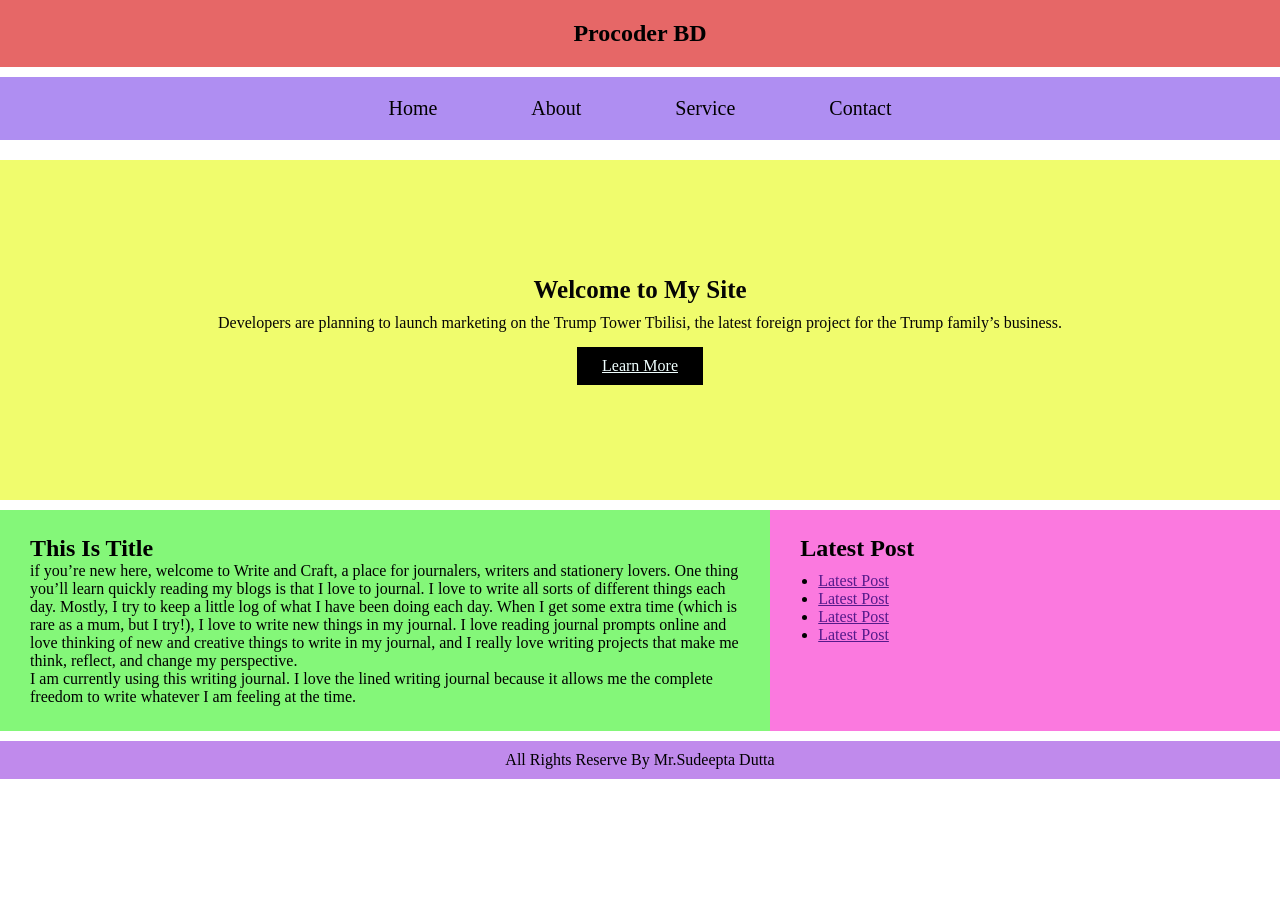
<file: html practice/index.html>
<!DOCTYPE html>
<html lang="en">

<head>
    <title>HTML is Fun</title>
    <link rel="stylesheet" href="style.css">
</head>

<body>
<header>
    <div>
    <h2>Procoder BD</h2>
    </div>
</header>
<nav>
    <ul>
        <li><a href="">Home</a></li>
        <li><a href="">About</a></li>
        <li><a href="">Service</a></li>
        <li><a href="">Contact</a></li>
    </ul>
</nav>
<section id="Hero">
    <h1>Welcome to My Site</h1>
    <p>Developers are planning to launch marketing on the Trump Tower Tbilisi, the latest foreign project for the Trump family’s business.</p>
<a href="">Learn More</a>
</section>
<section>
    <div>
        <h2>This Is Title</h2>
        <p>if you’re new here, welcome to Write and Craft, a place for journalers, writers and stationery lovers. One thing you’ll learn quickly reading my blogs is that I love to journal. I love to write all sorts of different things each day. Mostly, I try to keep a little log of what I have been doing each day. When I get some extra time (which is rare as a mum, but I try!), I love to write new things in my journal. I love reading journal prompts online and love thinking of new and creative things to write in my journal, and I really love writing projects that make me think, reflect, and change my perspective.</p>
<p>I am currently using this writing journal. I love the lined writing journal because it allows me the complete freedom to write whatever I am feeling at the time.
</p>
</div>
    <aside>
        <h2>Latest Post</h2>
    <ul>
        <li><a href="">Latest Post</a></li>
        <li><a href="">Latest Post</a></li>
        <li><a href="">Latest Post</a></li>
        <li><a href="">Latest Post</a></li>
    </ul>
    </aside>
</section>
<footer>
    <p>All Rights Reserve By Mr.Sudeepta Dutta</p>
</footer>
</body>

</html>
</file>
<file: html practice/style.css>
*{
    margin:0;
    padding: 0;
    box-sizing: ;
}



header div { 
    text-align: center;
    background: #e66767;
    padding: 20px;
    text-align: center;
    margin-bottom: 10px;
 }
 nav { 
    text color: #fff ;
    text-align: center;
    background: #af8ef2;
    padding: 20px;
    text-align: center;
    margin-bottom: 20px;
 }

 nav ul li{
display: inline-block;
margin: 0 45px;
 }
 nav a {
    color: black;
    text-decoration: none;
    font-size: 20px;
 }
section {
    display: flex;
    justify-content: space-between;
}
div {
    background: #84f779;
    flex-basis: 60%;
    padding: 25px 30px;
}
aside {
    padding: 25px 30px;
    background:#fb79df;
    flex-basis: 38%;
}
aside ul {
    margin-left: 18px;
    margin-top: 10px ;
}
footer {
    margin-top: 10px;
    background: #c08aec;
    padding: 10px;
    text-align: center;
    color: black;
}
#Hero {
     background: #f0fc6d;
    padding: 20px;
    text-align: center;
    margin-bottom: 10px;
    color: rgb(6, 5, 5);
    height: 300px;
    flex-direction: column;
    align-items: center;
    justify-content: center;
}
#Hero h1 {
    font-size: 25px;
    margin-bottom: 10px;
}
#Hero a {
    background: #000000;
    color: azure;
    display: inline-block;
    padding: 10px 25px;
    margin-top: 15px;
}
</file>
